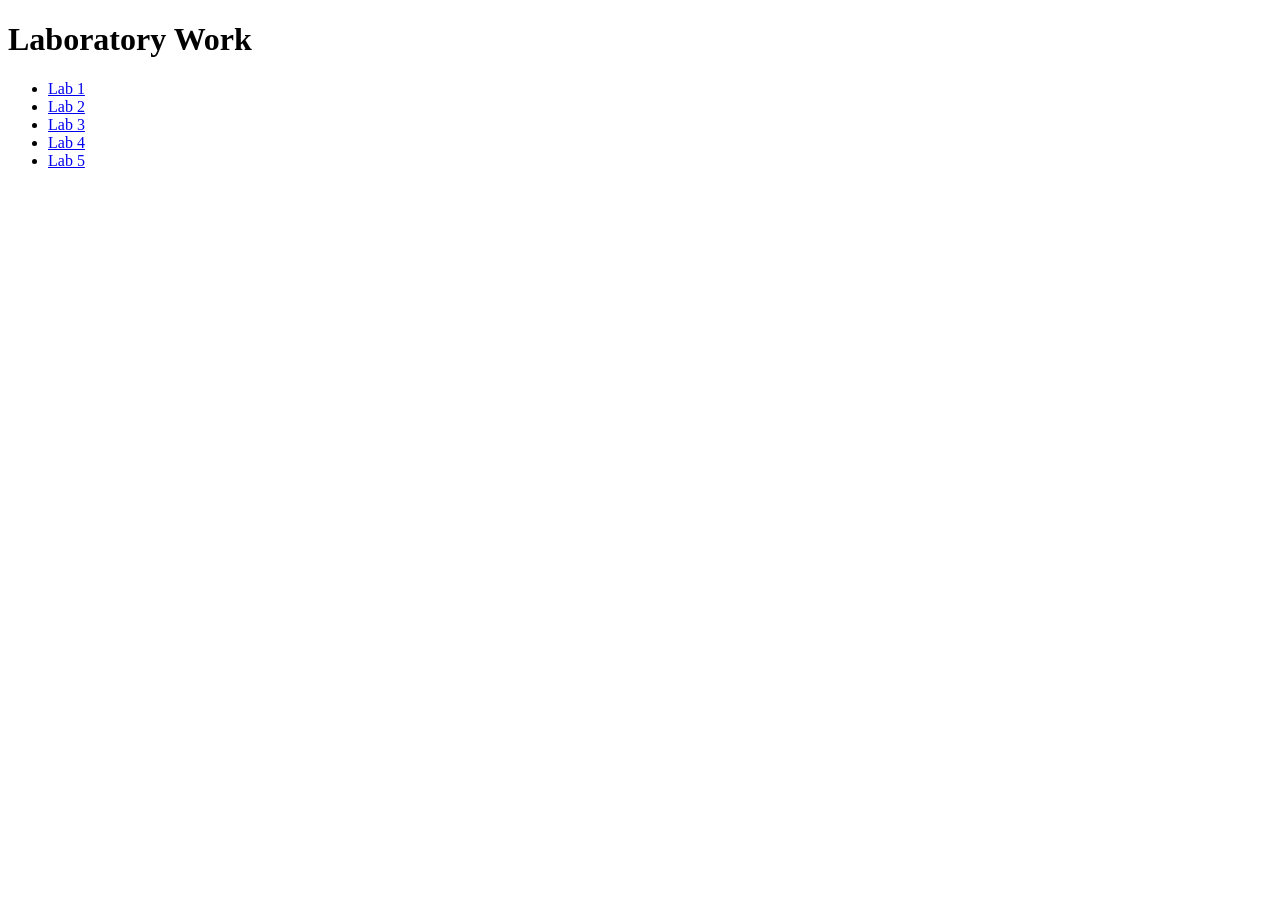
<file: index.html>
<!DOCTYPE html>
<html>
<head>
<title>My Labs</title>
</head>

<body>

<h1>Laboratory Work</h1>

<ul>
<li><a href="lab1/">Lab 1</a></li>
<li><a href="lab2/">Lab 2</a></li>
<li><a href="lab3/">Lab 3</a></li>
<li><a href="lab4/">Lab 4</a></li>
<li><a href="lab5/">Lab 5</a></li>
</ul>

</body>
</html>
</file>
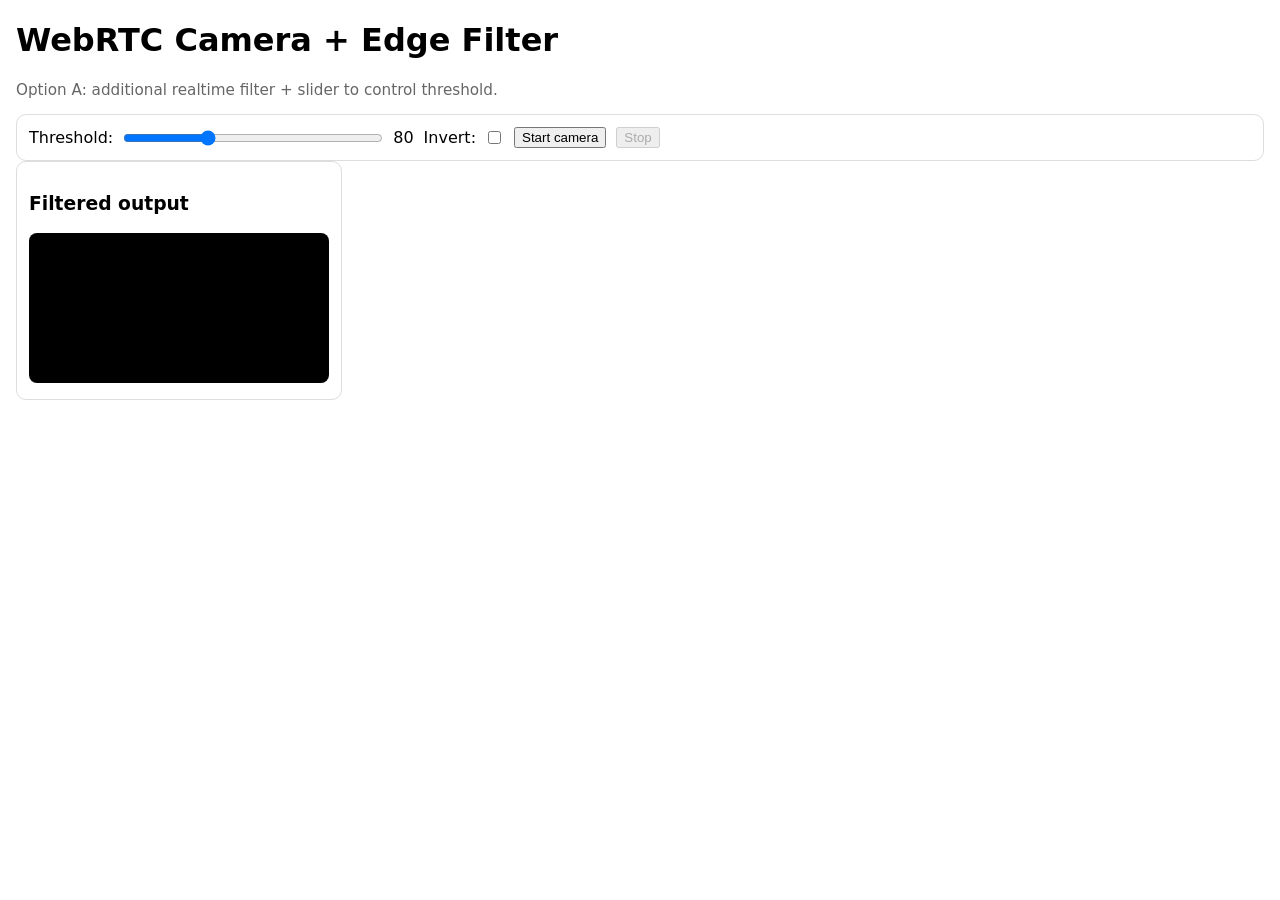
<file: labs/Lab4/index.html>
<!doctype html>
<html lang="en">
<head>
  <meta charset="utf-8" />
  <meta name="viewport" content="width=device-width,initial-scale=1" />
  <title>WebRTC Edge Filter</title>
  <style>
    body { font-family: system-ui, Arial, sans-serif; margin: 16px; }
    .row { display: flex; gap: 16px; flex-wrap: wrap; align-items: flex-start; }
    .card { border: 1px solid #ddd; border-radius: 10px; padding: 12px; }
    canvas { max-width: 100%; border-radius: 8px; background: #000; }
    .controls { display: flex; gap: 10px; align-items: center; flex-wrap: wrap; }
    label { display: flex; gap: 8px; align-items: center; }
    input[type="range"] { width: 260px; }
    .muted { color: #666; font-size: 0.95rem; }
    video { display: none; } /* hide raw video; we show canvas output */
  </style>
</head>
<body>
  <h1>WebRTC Camera + Edge Filter</h1>
  <p class="muted">Option A: additional realtime filter + slider to control threshold.</p>

  <div class="controls card">
    <label>
      Threshold:
      <input id="threshold" type="range" min="0" max="255" value="80" />
      <span id="thresholdValue">80</span>
    </label>

    <label>
      Invert:
      <input id="invert" type="checkbox" />
    </label>

    <button id="startBtn">Start camera</button>
    <button id="stopBtn" disabled>Stop</button>
    <span id="status" class="muted"></span>
  </div>

  <div class="row">
    <div class="card">
      <h3>Filtered output</h3>
      <canvas id="out"></canvas>
    </div>
  </div>

  <video id="video" playsinline autoplay></video>

  <script>
    const video = document.getElementById("video");
    const out = document.getElementById("out");
    const ctxOut = out.getContext("2d", { willReadFrequently: true });

    const thresholdEl = document.getElementById("threshold");
    const thresholdValueEl = document.getElementById("thresholdValue");
    const invertEl = document.getElementById("invert");

    const startBtn = document.getElementById("startBtn");
    const stopBtn = document.getElementById("stopBtn");
    const statusEl = document.getElementById("status");

    let stream = null;
    let rafId = null;

    thresholdEl.addEventListener("input", () => {
      thresholdValueEl.textContent = thresholdEl.value;
    });

    function setStatus(msg) { statusEl.textContent = msg ? `• ${msg}` : ""; }

    async function startCamera() {
      try {
        setStatus("Requesting camera permission…");
        stream = await navigator.mediaDevices.getUserMedia({
          video: { width: { ideal: 1280 }, height: { ideal: 720 } },
          audio: false
        });

        video.srcObject = stream;

        await video.play();
        setStatus("Camera started. Processing frames…");

        // Match canvas size to actual video frame size
        out.width = video.videoWidth || 640;
        out.height = video.videoHeight || 480;

        startBtn.disabled = true;
        stopBtn.disabled = false;

        // Start processing loop
        loop();
      } catch (err) {
        console.error(err);
        setStatus("Camera error. Check permission + HTTPS/localhost.");
        alert("Could not start camera: " + err.message);
      }
    }

    function stopCamera() {
      if (rafId) cancelAnimationFrame(rafId);
      rafId = null;

      if (stream) {
        stream.getTracks().forEach(t => t.stop());
        stream = null;
      }
      video.srcObject = null;

      startBtn.disabled = false;
      stopBtn.disabled = true;
      setStatus("Stopped.");
    }

    // Simple Sobel edge detector (counts as “Canny-like” edge filter for the lab requirement)
    function edgeFilter(imageData, threshold, invert) {
      const { data, width, height } = imageData;

      // Grayscale buffer
      const gray = new Uint8ClampedArray(width * height);

      for (let i = 0, p = 0; i < data.length; i += 4, p++) {
        const r = data[i], g = data[i + 1], b = data[i + 2];
        // luminance
        gray[p] = (0.2126 * r + 0.7152 * g + 0.0722 * b) | 0;
      }

      const outData = new Uint8ClampedArray(data.length);

      // Sobel kernels:
      // Gx = [-1 0 1; -2 0 2; -1 0 1]
      // Gy = [-1 -2 -1; 0 0 0; 1 2 1]
      function idx(x, y) { return y * width + x; }

      for (let y = 1; y < height - 1; y++) {
        for (let x = 1; x < width - 1; x++) {
          const p00 = gray[idx(x - 1, y - 1)];
          const p10 = gray[idx(x,     y - 1)];
          const p20 = gray[idx(x + 1, y - 1)];

          const p01 = gray[idx(x - 1, y)];
          const p21 = gray[idx(x + 1, y)];

          const p02 = gray[idx(x - 1, y + 1)];
          const p12 = gray[idx(x,     y + 1)];
          const p22 = gray[idx(x + 1, y + 1)];

          const gx = (-p00 + p20) + (-2 * p01 + 2 * p21) + (-p02 + p22);
          const gy = (-p00 - 2 * p10 - p20) + (p02 + 2 * p12 + p22);

          const mag = Math.sqrt(gx * gx + gy * gy);

          let v = (mag >= threshold) ? 255 : 0;
          if (invert) v = 255 - v;

          const o = (y * width + x) * 4;
          outData[o] = outData[o + 1] = outData[o + 2] = v;
          outData[o + 3] = 255;
        }
      }

      return new ImageData(outData, width, height);
    }

    function loop() {
      // Draw current frame
      ctxOut.drawImage(video, 0, 0, out.width, out.height);
      const frame = ctxOut.getImageData(0, 0, out.width, out.height);

      const threshold = Number(thresholdEl.value);
      const invert = invertEl.checked;

      const filtered = edgeFilter(frame, threshold, invert);
      ctxOut.putImageData(filtered, 0, 0);

      rafId = requestAnimationFrame(loop);
    }

    startBtn.addEventListener("click", startCamera);
    stopBtn.addEventListener("click", stopCamera);
  </script>
</body>
</html>
</file>
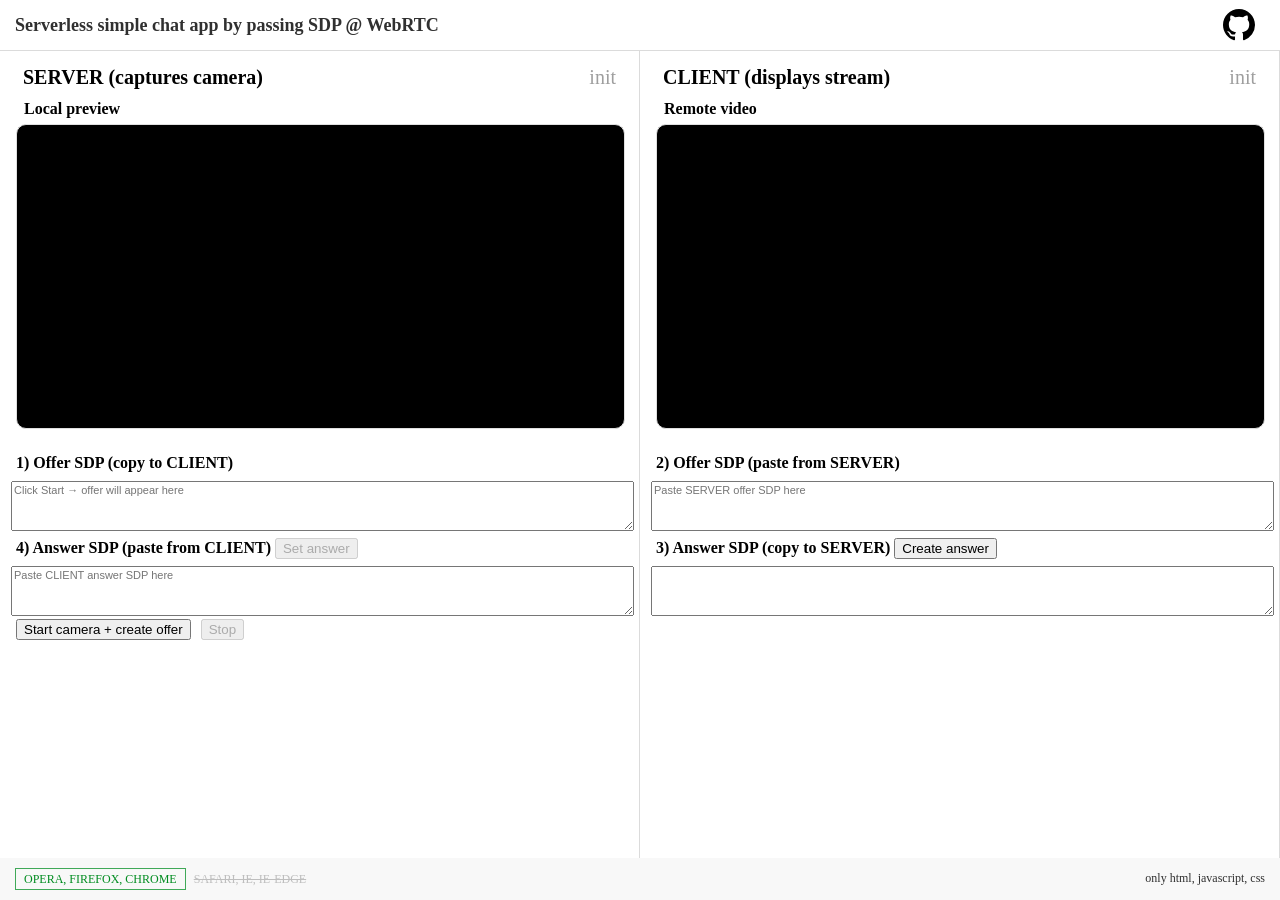
<file: labs/Lab5/index.html>
<!doctype html>
<html>
<head>
  <meta charset="utf-8">
  <title>Serverless webrtc demo</title>
  <style>
  html, body {padding:0;margin:0;height:100%}
  iframe {display:block;width:50%;float:left;box-sizing:border-box;height:100%;border:1px solid #DBDBDB;border-left:0}
  body {box-sizing:border-box;padding:50px 0 40px;color:#303030}
  h1   {position:fixed;margin:0;line-height:50px;padding:0 15px;top:0;left:0;font-size:18px;width:100%;box-sizing:border-box}
  h2   {position:fixed;margin:0;line-height:20px;padding:10px 15px;bottom:0;left:0;font-size:12px;font-weight:normal;width:100%;box-sizing:border-box;background:#f8f8f8}
  #ok  {color:#008C20; border: 1px solid #40A958; display:inline-block;padding:0 8px;margin-right:5px;}
  #no  {color:#BEBEBE;text-decoration:line-through}
  a.header-logo-invertocat {float:right;margin-top:9px;padding-right:10px}
  </style>
</head>
<body>
<h1>
  Serverless simple chat app by passing SDP @ WebRTC 
  <a class="header-logo-invertocat" href="https://github.com/owebio/serverless-webrtc-chat">
  <svg aria-hidden="true" height="32" version="1.1" viewBox="0 0 16 16" width="32"><path fill-rule="evenodd" d="M8 0C3.58 0 0 3.58 0 8c0 3.54 2.29 6.53 5.47 7.59.4.07.55-.17.55-.38 0-.19-.01-.82-.01-1.49-2.01.37-2.53-.49-2.69-.94-.09-.23-.48-.94-.82-1.13-.28-.15-.68-.52-.01-.53.63-.01 1.08.58 1.23.82.72 1.21 1.87.87 2.33.66.07-.52.28-.87.51-1.07-1.78-.2-3.64-.89-3.64-3.95 0-.87.31-1.59.82-2.15-.08-.2-.36-1.02.08-2.12 0 0 .67-.21 2.2.82.64-.18 1.32-.27 2-.27.68 0 1.36.09 2 .27 1.53-1.04 2.2-.82 2.2-.82.44 1.1.16 1.92.08 2.12.51.56.82 1.27.82 2.15 0 3.07-1.87 3.75-3.65 3.95.29.25.54.73.54 1.48 0 1.07-.01 1.93-.01 2.2 0 .21.15.46.55.38A8.013 8.013 0 0 0 16 8c0-4.42-3.58-8-8-8z"></path></svg>
</a>
</h1>
<iframe src="noserv.create.html"></iframe>
<iframe src="noserv.join.html"></iframe>
<div style="clear:both"></div>
<h2>
  <span id="ok">OPERA, FIREFOX, CHROME</span> <span id="no">SAFARI, IE, IE-EDGE</span>
  <div style="float:right">only html, javascript, css</div>
</h2>
</body>
</html>
</file>
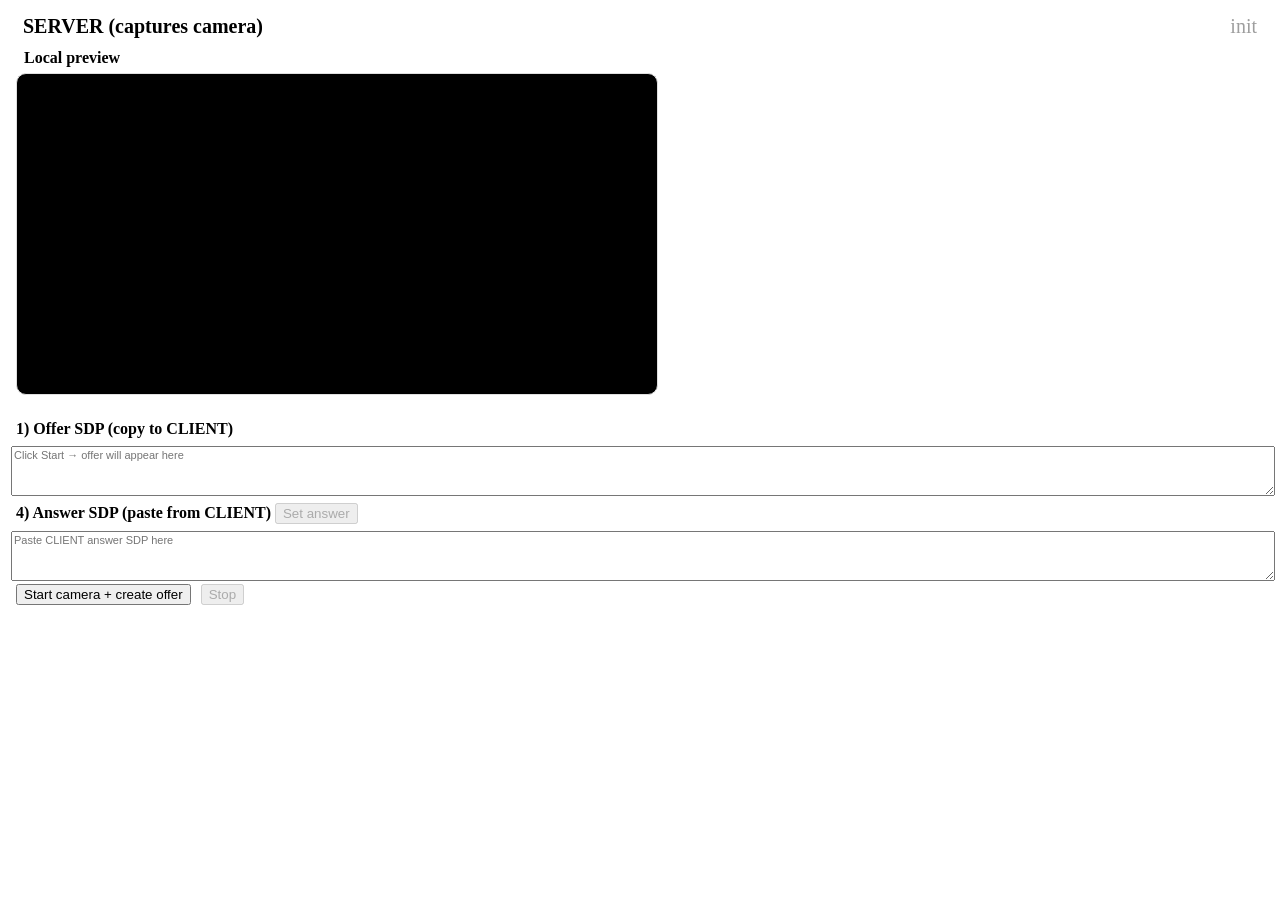
<file: labs/Lab5/noserv.create.html>
<!doctype html>
<html>
<head>
  <meta charset="utf-8">
  <title>SERVER - WebRTC stream</title>
  <link href="noserv.css" rel="stylesheet">
</head>
<body>
<h2>SERVER (captures camera) <span id="status">init</span></h2>

<div class="videoGrid">
  <div>
    <h3>Local preview</h3>
    <video id="localVideo" autoplay muted playsinline></video>
  </div>
</div>

<h3>1) Offer SDP (copy to CLIENT)</h3>
<textarea id="offerOut" readonly placeholder="Click Start → offer will appear here"></textarea>

<h3>4) Answer SDP (paste from CLIENT) <button id="setAnswerBtn" disabled>Set answer</button></h3>
<textarea id="answerIn" placeholder="Paste CLIENT answer SDP here"></textarea>

<div class="controls">
  <button id="startBtn">Start camera + create offer</button>
  <button id="stopBtn" disabled>Stop</button>
</div>

<script>
  const statusEl = document.getElementById("status");
  const startBtn = document.getElementById("startBtn");
  const stopBtn = document.getElementById("stopBtn");
  const setAnswerBtn = document.getElementById("setAnswerBtn");

  const localVideo = document.getElementById("localVideo");
  const offerOut = document.getElementById("offerOut");
  const answerIn = document.getElementById("answerIn");

  let pc = null;
  let localStream = null;

  function setStatus(msg) { statusEl.textContent = msg; }

  function makePeer() {
    // STUN helps ICE work on real networks (still no TURN here)
    return new RTCPeerConnection({
      iceServers: [{ urls: "stun:stun.l.google.com:19302" }]
    });
  }

  async function start() {
    startBtn.disabled = true;
    setStatus("requesting camera…");

    pc = makePeer();

    pc.oniceconnectionstatechange = () => setStatus(pc.iceConnectionState);
    pc.onicecandidate = (e) => {
      if (e.candidate) return; // wait until gathering done
      offerOut.value = JSON.stringify(pc.localDescription);
      setStatus("offer ready (copy to client)");
      setAnswerBtn.disabled = false;
    };

    localStream = await navigator.mediaDevices.getUserMedia({ video: true, audio: false });
    localVideo.srcObject = localStream;

    // Send video track(s) to the other peer
    for (const track of localStream.getTracks()) {
      pc.addTrack(track, localStream);
    }

    const offer = await pc.createOffer();
    await pc.setLocalDescription(offer);

    stopBtn.disabled = false;
  }

  async function setAnswer() {
    try {
      const txt = answerIn.value.trim();
      if (!txt) return alert("Paste the CLIENT answer SDP first.");
      const answer = new RTCSessionDescription(JSON.parse(txt));
      await pc.setRemoteDescription(answer);
      setStatus("answer set, connecting…");
      answerIn.disabled = true;
      setAnswerBtn.disabled = true;
    } catch (err) {
      console.error(err);
      alert("Invalid answer SDP: " + err.message);
    }
  }

  function stop() {
    setStatus("stopped");
    offerOut.value = "";
    answerIn.value = "";
    answerIn.disabled = false;

    setAnswerBtn.disabled = true;
    stopBtn.disabled = true;
    startBtn.disabled = false;

    if (pc) pc.close();
    pc = null;

    if (localStream) {
      localStream.getTracks().forEach(t => t.stop());
      localStream = null;
    }
    localVideo.srcObject = null;
  }

  startBtn.addEventListener("click", start);
  stopBtn.addEventListener("click", stop);
  setAnswerBtn.addEventListener("click", setAnswer);
</script>
</body>
</html>
</file>
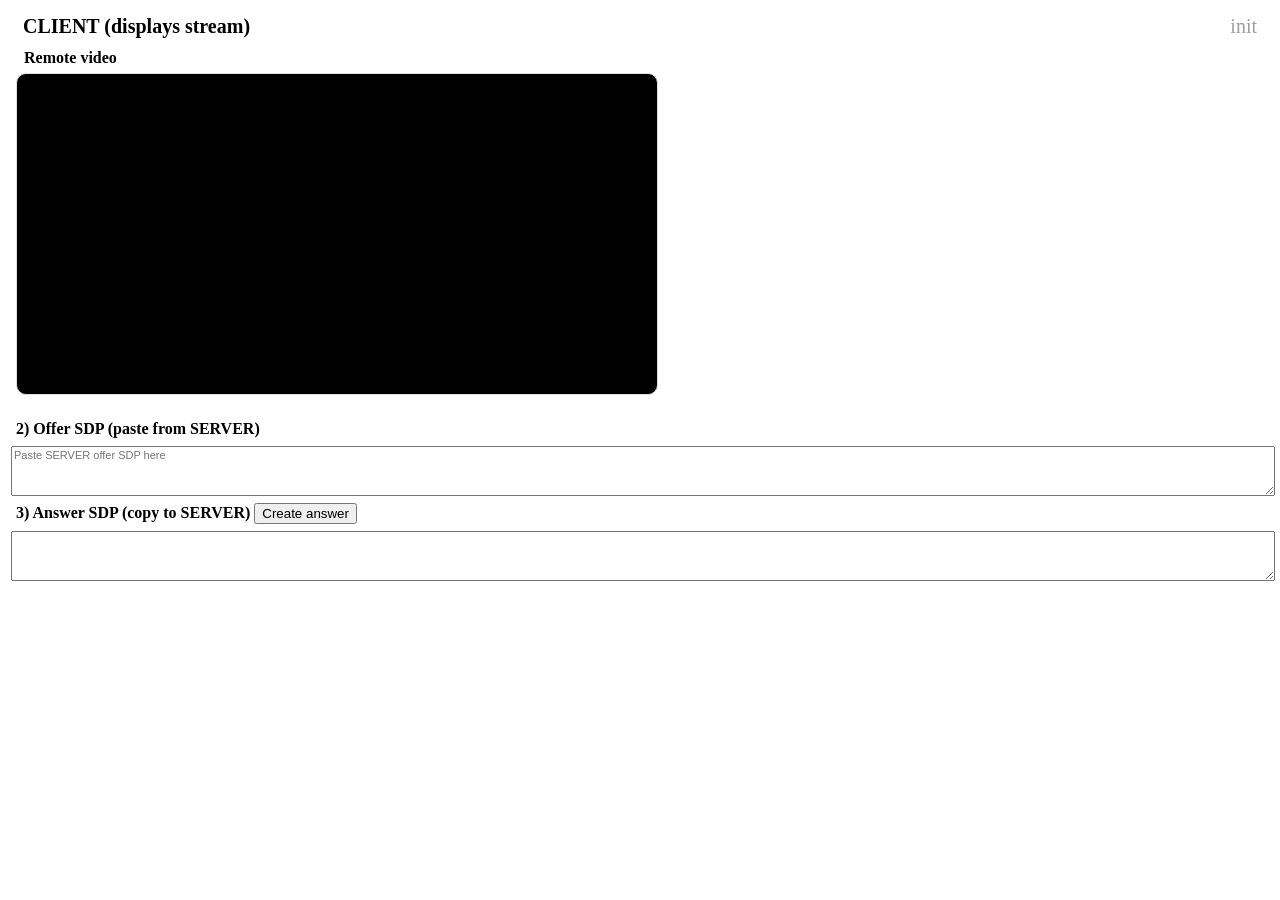
<file: labs/Lab5/noserv.join.html>
<!doctype html>
<html>
<head>
  <meta charset="utf-8">
  <title>CLIENT - WebRTC stream</title>
  <link href="noserv.css" rel="stylesheet">
</head>
<body>
<h2>CLIENT (displays stream) <span id="status">init</span></h2>

<div class="videoGrid">
  <div>
    <h3>Remote video</h3>
    <video id="remoteVideo" autoplay playsinline></video>
  </div>
</div>

<h3>2) Offer SDP (paste from SERVER)</h3>
<textarea id="offerIn" placeholder="Paste SERVER offer SDP here"></textarea>

<h3>3) Answer SDP (copy to SERVER) <button id="createAnswerBtn">Create answer</button></h3>
<textarea id="answerOut" readonly></textarea>

<script>
  const statusEl = document.getElementById("status");
  const offerIn = document.getElementById("offerIn");
  const answerOut = document.getElementById("answerOut");
  const createAnswerBtn = document.getElementById("createAnswerBtn");
  const remoteVideo = document.getElementById("remoteVideo");

  let pc = null;
  let remoteStream = new MediaStream();

  function setStatus(msg) { statusEl.textContent = msg; }

  function makePeer() {
    return new RTCPeerConnection({
      iceServers: [{ urls: "stun:stun.l.google.com:19302" }]
    });
  }

  async function createAnswer() {
    try {
      const txt = offerIn.value.trim();
      if (!txt) return alert("Paste the SERVER offer SDP first.");

      pc = makePeer();

      pc.oniceconnectionstatechange = () => setStatus(pc.iceConnectionState);

      pc.ontrack = (e) => {
        // Add tracks to a single stream for the <video>
        remoteStream.addTrack(e.track);
        remoteVideo.srcObject = remoteStream;
      };

      pc.onicecandidate = (e) => {
        if (e.candidate) return;
        answerOut.value = JSON.stringify(pc.localDescription);
        setStatus("answer ready (copy to server)");
        offerIn.disabled = true;
        createAnswerBtn.disabled = true;
      };

      const offer = new RTCSessionDescription(JSON.parse(txt));
      await pc.setRemoteDescription(offer);

      const answer = await pc.createAnswer();
      await pc.setLocalDescription(answer);

      setStatus("creating answer…");
    } catch (err) {
      console.error(err);
      alert("Invalid offer SDP: " + err.message);
    }
  }

  createAnswerBtn.addEventListener("click", createAnswer);
</script>
</body>
</html>
</file>
<file: labs/Lab5/noserv.css>
body {line-height:1.8}
h2 {font-size:20px;margin:0;padding:0 15px}
h3 {font-size:16px;margin:0;padding:0 8px}
textarea {display:block;width:100%;box-sizing:border-box;margin:3px;height:50px;font-size:11px;font-family:tahoma,arial,sans-serif}
#chat-screen-wp {
  position:relative;
  height: 140px; margin: 0 3px; padding: 18px 5px 5px;
  border:1px solid #dfdfdf;
  overflow-y:scroll;
  font-size: 12px;
}
#status {float:right; font-weight:normal;color:#9E9E9E}
#ct     {text-align:right}

div.wrap  {clear: both; padding:4px 8px}
div.info  {position:absolute;right:0;top:0;padding:5px 18px;}
div.other {color: #0060A0;float:left;padding:5px 18px;background:#FAFAFA;border-radius:8px;}
div.me    {color: #EB088C;float:right;padding:5px 18px;background:#F4FAFF;border-radius:8px;}
span.who  {display: inline-block;margin-right:5px;width:30px;text-align:center;display:none;}

video { width: 100%; max-width: 640px; background: #000; border-radius: 10px; border: 1px solid #dfdfdf; }
.videoGrid { padding: 0 8px 10px; }
.controls { padding: 0 8px 10px; display:flex; gap:10px; align-items:center; flex-wrap:wrap; }
</file>
